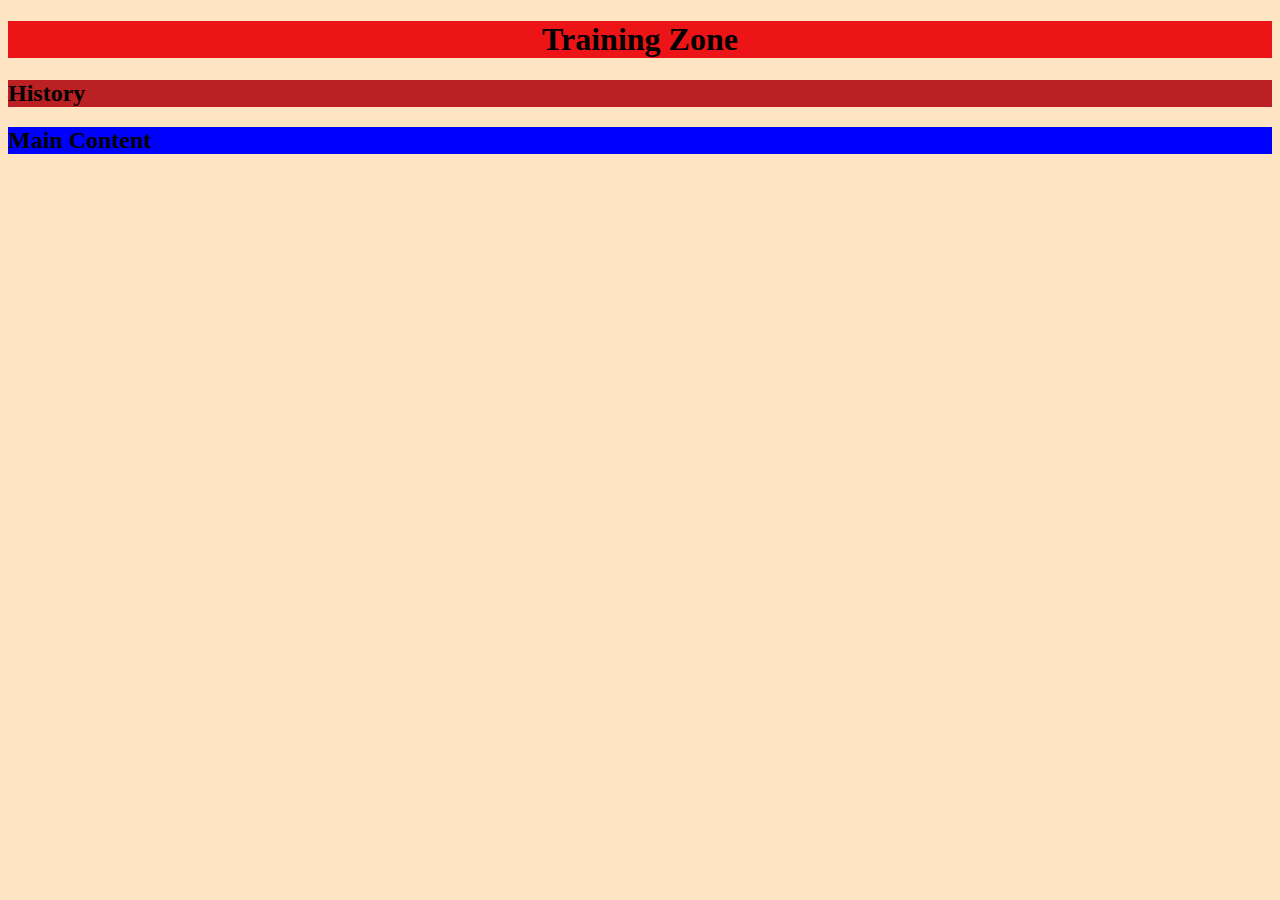
<file: index.html>
<!doctype html>
<html>
<head>

</head>

<body>
<div class="header">
  <h1>Training Zone</h1>
</div>

<div class="links">
  <h2>History</h2>
</div>
<div class="body">
  <h2>Main Content</h2>
  <meta charset="utf-8">
<!-- TemplateBeginEditable name="doctitle" -->
<title>Untitled Document</title>
<!-- TemplateEndEditable -->
<link href="css/asd.css" rel="stylesheet" type="text/css">
<!-- TemplateParam name="OptionalRegion1" type="boolean" value="true" -->
<!-- TemplateBeginEditable name="head" -->
<!-- TemplateEndEditable -->
</div>
</body>
</html>
</file>
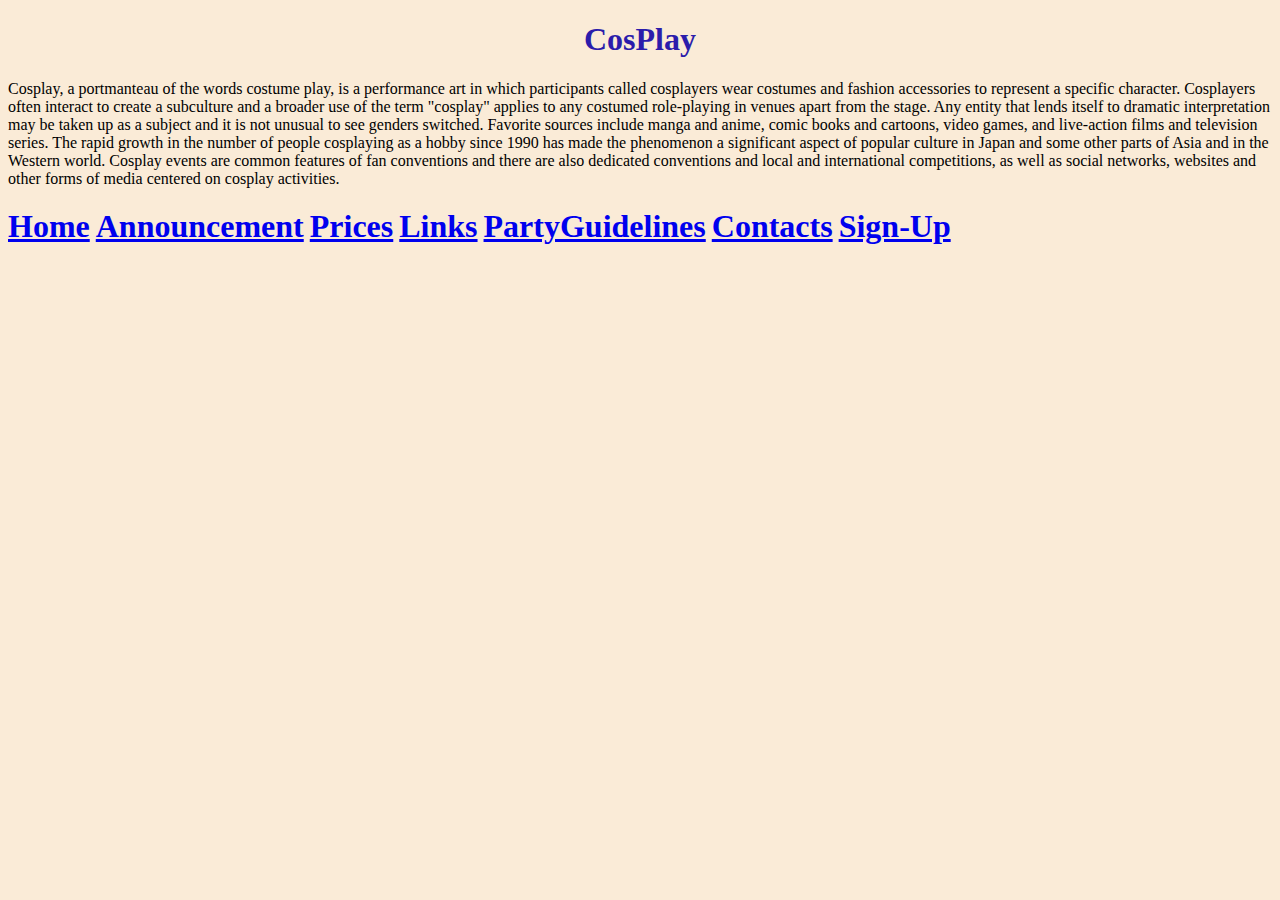
<file: template/Templates/index.html>
<!doctype html>
<html>
<link href="../asd.css" rel="stylesheet" type="text/css" />
<head>
<meta charset="utf-8">
<!-- TemplateBeginEditable name="doctitle" -->
<title>Untitled Document</title>
<!-- TemplateEndEditable -->
<!-- TemplateBeginEditable name="head" -->
<!-- TemplateEndEditable -->
</head>

<body>
<div id="Banner">
    <h1>CosPlay</h1>
   <p>Cosplay, a portmanteau of the words costume play, is a performance art in which participants called cosplayers wear costumes and fashion accessories to represent a specific character. Cosplayers often interact to create a subculture and a broader use of the term "cosplay" applies to any costumed role-playing in venues apart from the stage. Any entity that lends itself to dramatic interpretation may be taken up as a subject and it is not unusual to see genders switched. Favorite sources include manga and anime, comic books and cartoons, video games, and live-action films and television series.

The rapid growth in the number of people cosplaying as a hobby since 1990 has made the phenomenon a significant aspect of popular culture in Japan and some other parts of Asia and in the Western world. Cosplay events are common features of fan conventions and there are also dedicated conventions and local and international competitions, as well as social networks, websites and other forms of media centered on cosplay activities.
</p> 
</div>
<div id="Nav_Bar">
    <h2><a href="../home.html">Home</a>         <a href="../announcement.html">Announcement</a>     <a href="../prices.html">Prices</a>              <a href="../links.html">Links</a>     <a href="../party_guidelines.html">PartyGuidelines</a>         <a href="../contacts.html">Contacts</a>     <a href="../signup.html">Sign-Up</a> </h2>
</div>
<!-- TemplateBeginEditable name="EditRegion1" -->
<div id="Main_content">
  
</div>
<!-- TemplateEndEditable -->
</body>
</html>
</file>
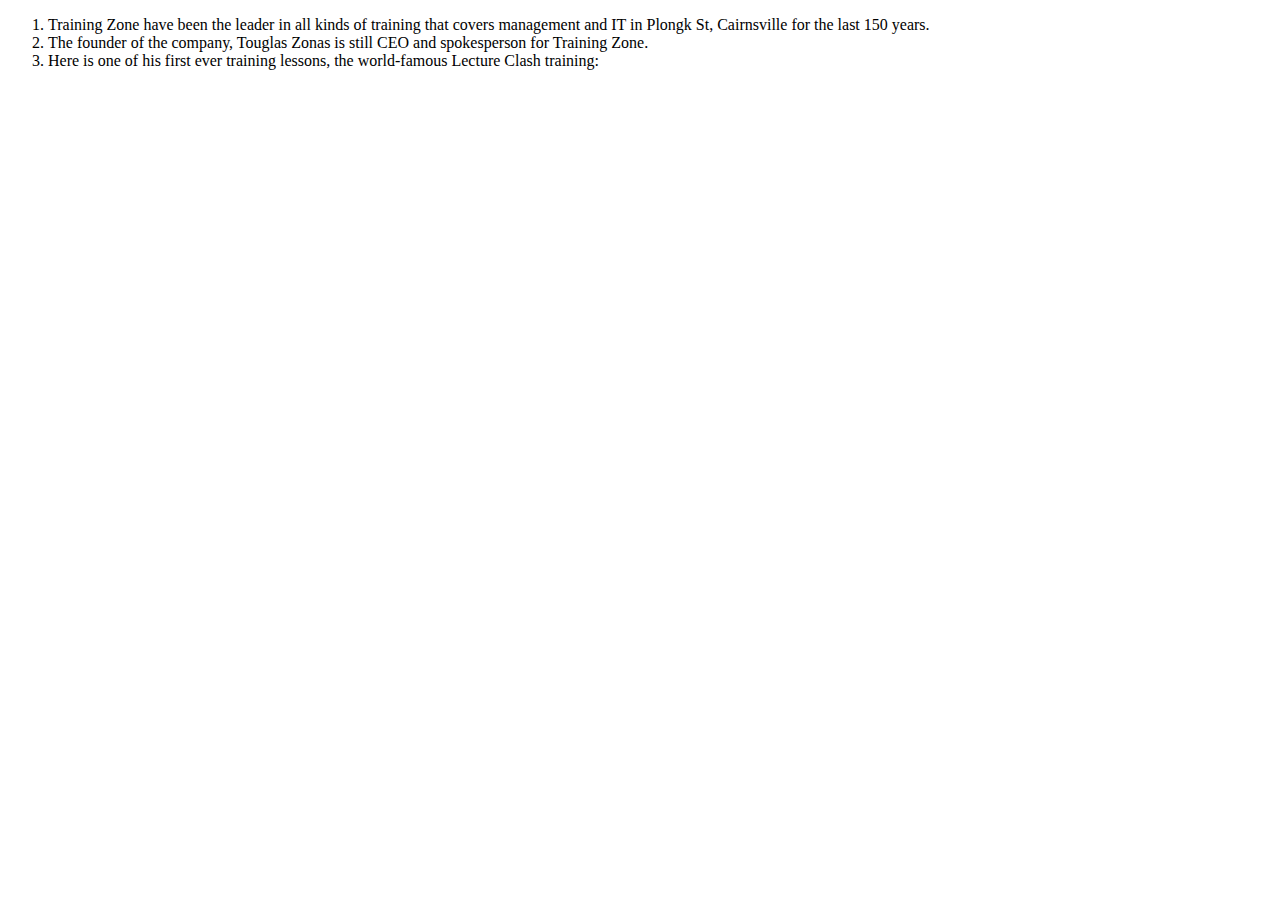
<file: contacts.html>
<!doctype html>
<html>
<head>
<meta charset="utf-8">
<title>contacts</title>
</head>

<body>
<ol><li>Training Zone have been the leader in all kinds of training that covers management and IT in Plongk St, Cairnsville for the last 150 years.</li><li> The founder of the company, Touglas Zonas is still CEO and spokesperson for Training Zone.</li><li> Here is one of his first ever training lessons, the world-famous Lecture Clash training:</li></ol>
</body>
</html>
</file>
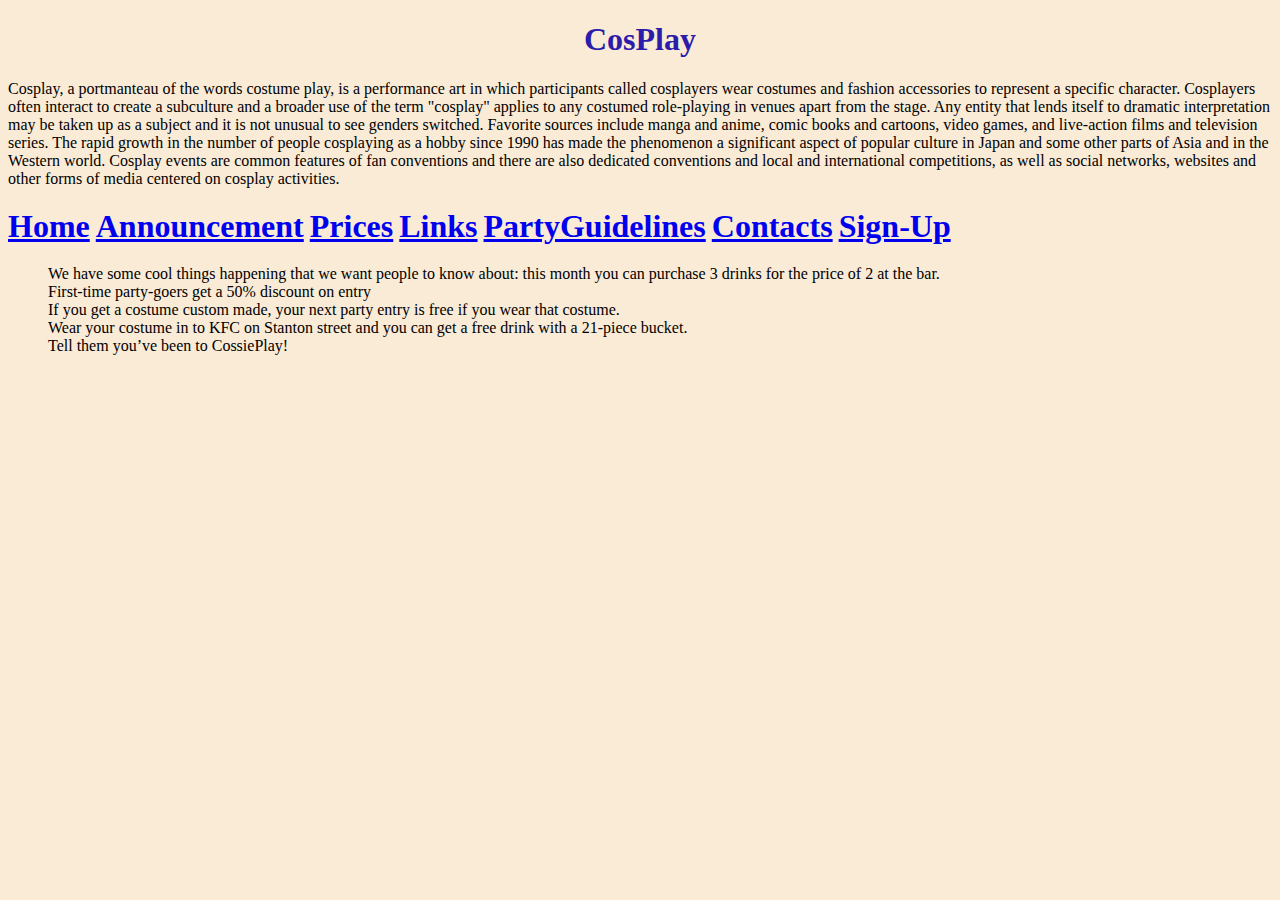
<file: template/announcement.html>
<!doctype html>
<html><!-- InstanceBegin template="/Templates/tz.dwt" codeOutsideHTMLIsLocked="false" -->
<link href="asd.css" rel="stylesheet" type="text/css" />
<head>
<meta charset="utf-8">
<!-- InstanceBeginEditable name="doctitle" -->
<title>Untitled Document</title>
<!-- InstanceEndEditable -->
<!-- InstanceBeginEditable name="head" -->
<!-- InstanceEndEditable -->
</head>

<body>
<div id="Banner">
    <h1>CosPlay</h1>
   <p>Cosplay, a portmanteau of the words costume play, is a performance art in which participants called cosplayers wear costumes and fashion accessories to represent a specific character. Cosplayers often interact to create a subculture and a broader use of the term "cosplay" applies to any costumed role-playing in venues apart from the stage. Any entity that lends itself to dramatic interpretation may be taken up as a subject and it is not unusual to see genders switched. Favorite sources include manga and anime, comic books and cartoons, video games, and live-action films and television series.

The rapid growth in the number of people cosplaying as a hobby since 1990 has made the phenomenon a significant aspect of popular culture in Japan and some other parts of Asia and in the Western world. Cosplay events are common features of fan conventions and there are also dedicated conventions and local and international competitions, as well as social networks, websites and other forms of media centered on cosplay activities.
</p> 
</div>
<div id="Nav_Bar">
    <h2><a href="home.html">Home</a>         <a href="announcement.html">Announcement</a>     <a href="prices.html">Prices</a>              <a href="links.html">Links</a>     <a href="party_guidelines.html">PartyGuidelines</a>         <a href="contacts.html">Contacts</a>     <a href="signup.html">Sign-Up</a> </h2>
</div>
<!-- InstanceBeginEditable name="EditRegion1" -->
<div id="Main_content">
  <ul>
  	We have some cool things happening that we want people to know about: this month you can purchase 3 drinks for the price of 2 at the bar.<br>
First-time party-goers get a 50% discount on entry<br>
If you get a costume custom made, your next party entry is free if you wear that costume.<br>
Wear your costume in to KFC on Stanton street and you can get a free drink with a 21-piece bucket.<br> Tell them you’ve been to CossiePlay!

  </ul>
</div>
<!-- InstanceEndEditable -->
</body>
<!-- InstanceEnd --></html>
</file>
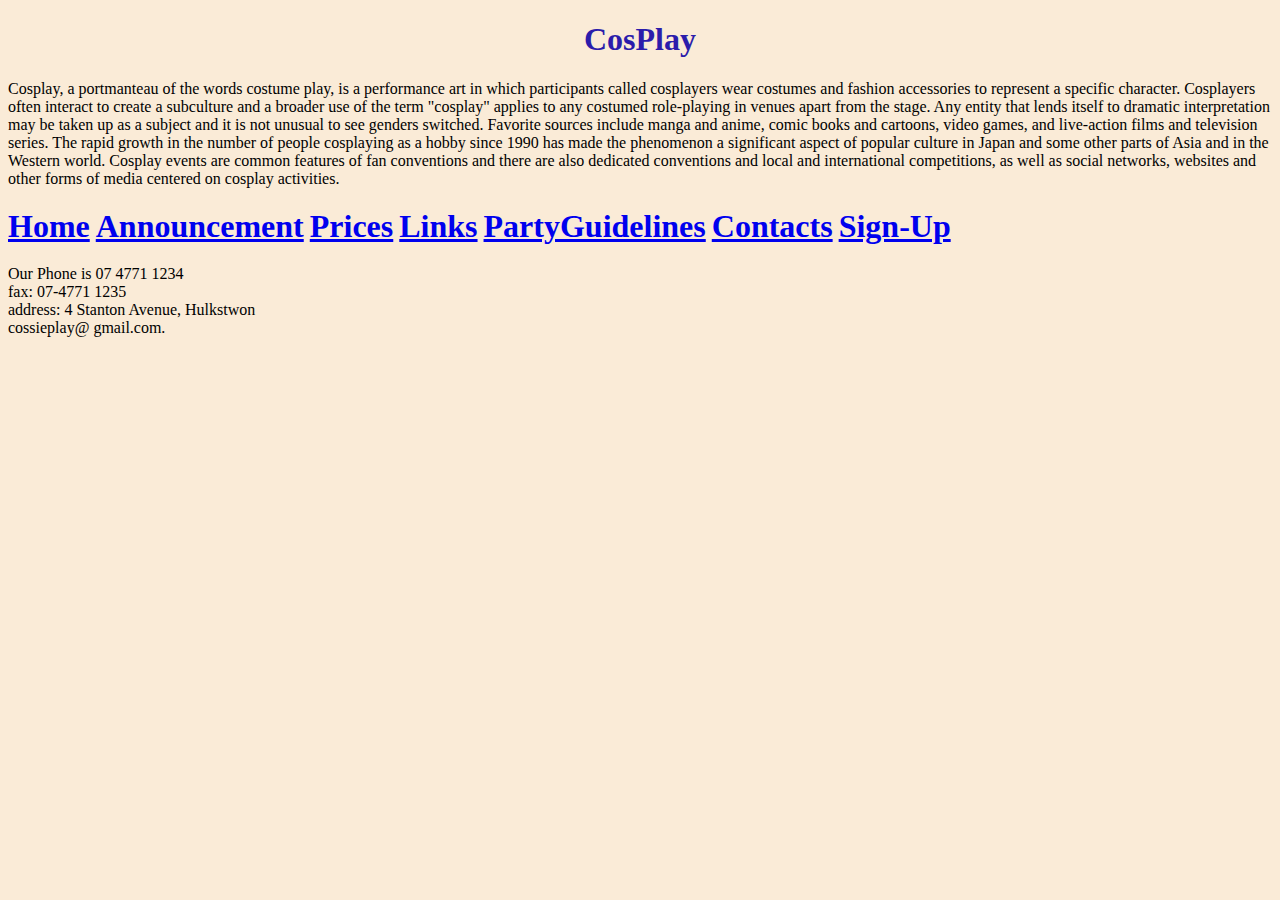
<file: template/contacts.html>
<!doctype html>
<html><!-- InstanceBegin template="/Templates/tz.dwt" codeOutsideHTMLIsLocked="false" -->
<link href="asd.css" rel="stylesheet" type="text/css" />
<head>
<meta charset="utf-8">
<!-- InstanceBeginEditable name="doctitle" -->
<title>Untitled Document</title>
<!-- InstanceEndEditable -->
<!-- InstanceBeginEditable name="head" -->
<!-- InstanceEndEditable -->
</head>

<body>
<div id="Banner">
    <h1>CosPlay</h1>
   <p>Cosplay, a portmanteau of the words costume play, is a performance art in which participants called cosplayers wear costumes and fashion accessories to represent a specific character. Cosplayers often interact to create a subculture and a broader use of the term "cosplay" applies to any costumed role-playing in venues apart from the stage. Any entity that lends itself to dramatic interpretation may be taken up as a subject and it is not unusual to see genders switched. Favorite sources include manga and anime, comic books and cartoons, video games, and live-action films and television series.

The rapid growth in the number of people cosplaying as a hobby since 1990 has made the phenomenon a significant aspect of popular culture in Japan and some other parts of Asia and in the Western world. Cosplay events are common features of fan conventions and there are also dedicated conventions and local and international competitions, as well as social networks, websites and other forms of media centered on cosplay activities.
</p> 
</div>
<div id="Nav_Bar">
    <h2><a href="home.html">Home</a>         <a href="announcement.html">Announcement</a>     <a href="prices.html">Prices</a>              <a href="links.html">Links</a>     <a href="party_guidelines.html">PartyGuidelines</a>         <a href="contacts.html">Contacts</a>     <a href="signup.html">Sign-Up</a> </h2>
</div>
<!-- InstanceBeginEditable name="EditRegion1" -->
<div id="Main_content">
  <p>Our Phone is 07 4771 1234<br>
fax: 07-4771 1235<br>
address: 4 Stanton Avenue, Hulkstwon<br>
 cossieplay@ gmail.com.

</p>
</div>
<!-- InstanceEndEditable -->
</body>
<!-- InstanceEnd --></html>
</file>
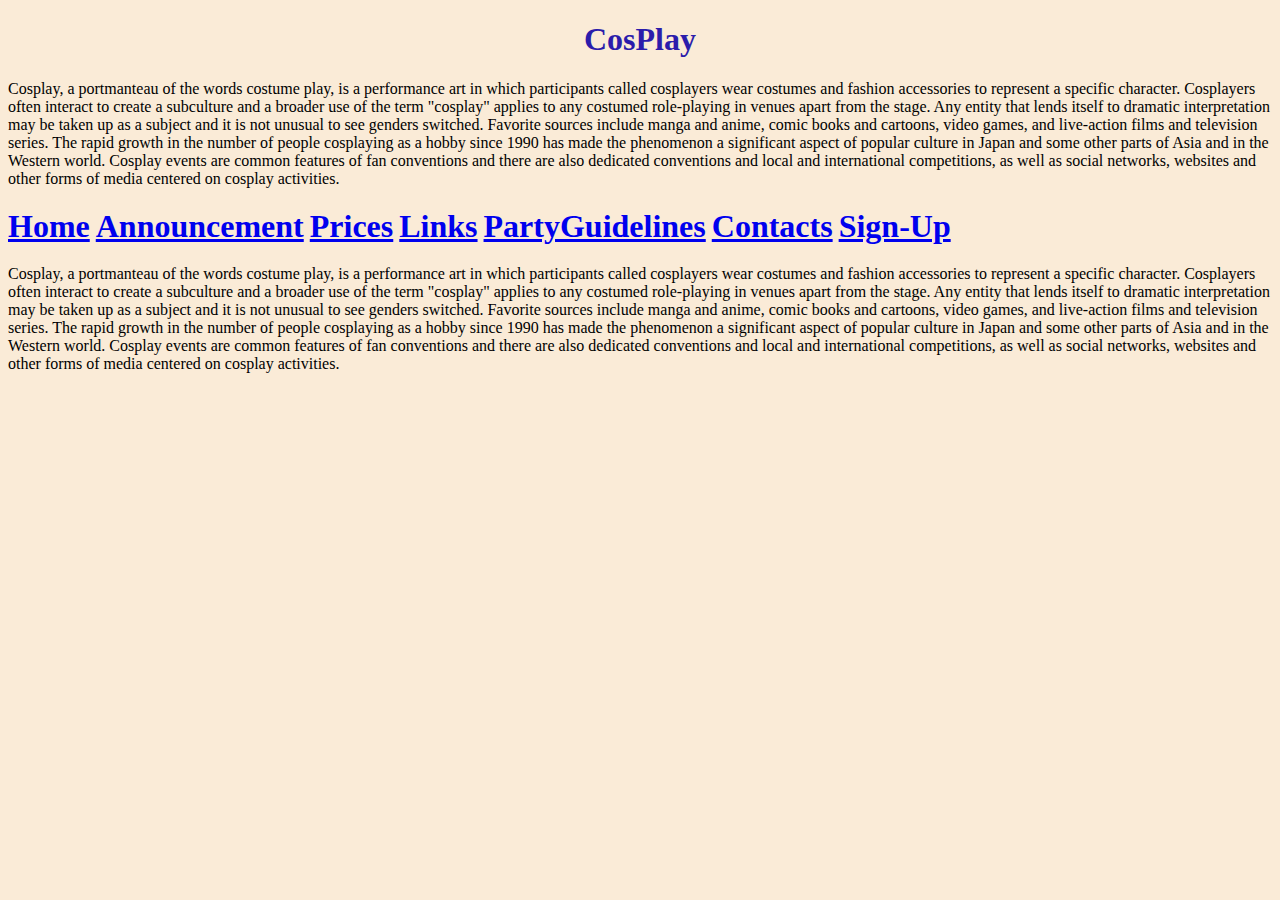
<file: template/cosplay.html>
<!doctype html>
<html><!-- InstanceBegin template="/Templates/tz.dwt" codeOutsideHTMLIsLocked="false" -->
<link href="asd.css" rel="stylesheet" type="text/css" />
<head>
<meta charset="utf-8">
<!-- InstanceBeginEditable name="doctitle" -->
<title>Untitled Document</title>
<!-- InstanceEndEditable -->
<!-- InstanceBeginEditable name="head" -->
<!-- InstanceEndEditable -->
</head>

<body>
<div id="Banner">
    <h1>CosPlay</h1>
   <p>Cosplay, a portmanteau of the words costume play, is a performance art in which participants called cosplayers wear costumes and fashion accessories to represent a specific character. Cosplayers often interact to create a subculture and a broader use of the term "cosplay" applies to any costumed role-playing in venues apart from the stage. Any entity that lends itself to dramatic interpretation may be taken up as a subject and it is not unusual to see genders switched. Favorite sources include manga and anime, comic books and cartoons, video games, and live-action films and television series.

The rapid growth in the number of people cosplaying as a hobby since 1990 has made the phenomenon a significant aspect of popular culture in Japan and some other parts of Asia and in the Western world. Cosplay events are common features of fan conventions and there are also dedicated conventions and local and international competitions, as well as social networks, websites and other forms of media centered on cosplay activities.
</p> 
</div>
<div id="Nav_Bar">
    <h2><a href="home.html">Home</a>         <a href="announcement.html">Announcement</a>     <a href="prices.html">Prices</a>              <a href="links.html">Links</a>     <a href="party_guidelines.html">PartyGuidelines</a>         <a href="contacts.html">Contacts</a>     <a href="signup.html">Sign-Up</a> </h2>
</div>
<!-- InstanceBeginEditable name="EditRegion1" -->
<div id="Main_content">
  <p>Cosplay, a portmanteau of the words costume play, is a performance art in which participants called cosplayers wear costumes and fashion accessories to represent a specific character. Cosplayers often interact to create a subculture and a broader use of the term "cosplay" applies to any costumed role-playing in venues apart from the stage. Any entity that lends itself to dramatic interpretation may be taken up as a subject and it is not unusual to see genders switched. Favorite sources include manga and anime, comic books and cartoons, video games, and live-action films and television series.

The rapid growth in the number of people cosplaying as a hobby since 1990 has made the phenomenon a significant aspect of popular culture in Japan and some other parts of Asia and in the Western world. Cosplay events are common features of fan conventions and there are also dedicated conventions and local and international competitions, as well as social networks, websites and other forms of media centered on cosplay activities.
</p>
</div>
<!-- InstanceEndEditable -->
</body>
<!-- InstanceEnd --></html>
</file>
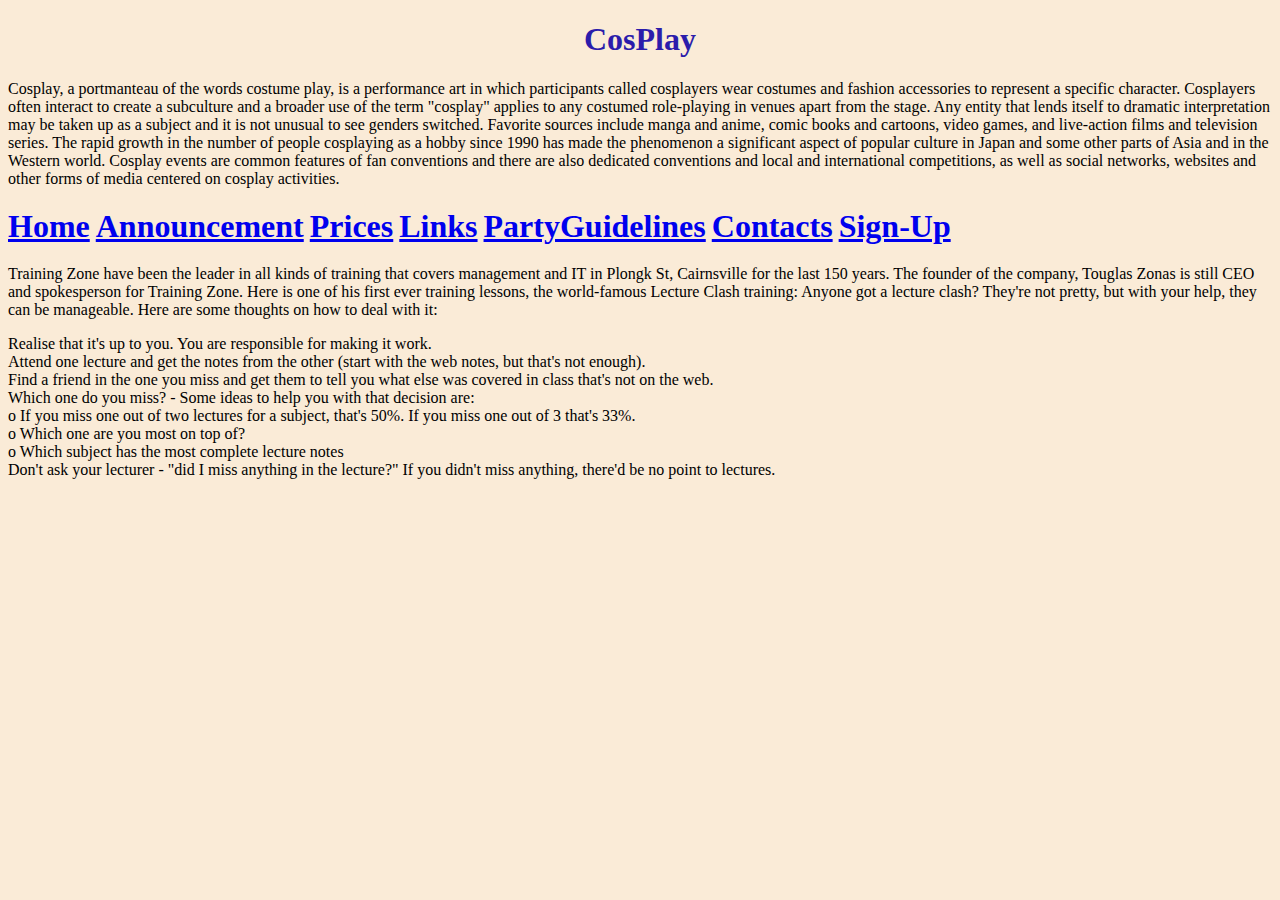
<file: template/history.html>
<!doctype html>
<html><!-- InstanceBegin template="/Templates/tz.dwt" codeOutsideHTMLIsLocked="false" -->
<link href="asd.css" rel="stylesheet" type="text/css" />
<head>
<meta charset="utf-8">
<!-- InstanceBeginEditable name="doctitle" -->
<title>Untitled Document</title>
<!-- InstanceEndEditable -->
<!-- InstanceBeginEditable name="head" -->
<!-- InstanceEndEditable -->
</head>

<body>
<div id="Banner">
    <h1>CosPlay</h1>
   <p>Cosplay, a portmanteau of the words costume play, is a performance art in which participants called cosplayers wear costumes and fashion accessories to represent a specific character. Cosplayers often interact to create a subculture and a broader use of the term "cosplay" applies to any costumed role-playing in venues apart from the stage. Any entity that lends itself to dramatic interpretation may be taken up as a subject and it is not unusual to see genders switched. Favorite sources include manga and anime, comic books and cartoons, video games, and live-action films and television series.

The rapid growth in the number of people cosplaying as a hobby since 1990 has made the phenomenon a significant aspect of popular culture in Japan and some other parts of Asia and in the Western world. Cosplay events are common features of fan conventions and there are also dedicated conventions and local and international competitions, as well as social networks, websites and other forms of media centered on cosplay activities.
</p> 
</div>
<div id="Nav_Bar">
    <h2><a href="home.html">Home</a>         <a href="announcement.html">Announcement</a>     <a href="prices.html">Prices</a>              <a href="links.html">Links</a>     <a href="party_guidelines.html">PartyGuidelines</a>         <a href="contacts.html">Contacts</a>     <a href="signup.html">Sign-Up</a> </h2>
</div>
<!-- InstanceBeginEditable name="EditRegion1" -->
<div id="Main_content">
  <p>Training Zone have been the leader in all kinds of training that covers management and IT in Plongk St, Cairnsville for the last 150 years. The founder of the company, Touglas Zonas is still CEO and spokesperson for Training Zone. Here is one of his first ever training lessons, the world-famous Lecture Clash training:
Anyone got a lecture clash? They're not pretty, but with your help, they can be manageable. Here are some thoughts on how to deal with it: 
	 <li> Realise that it's up to you. You are responsible for making it work. </li>
<li> Attend one lecture and get the notes from the other (start with the web notes, but that's not enough). </li>
<li>Find a friend in the one you miss and get them to tell you what else was covered in class that's not on the web. </li>
	  <li> Which one do you miss? - Some ideas to help you with that decision are: </li>
o	If you miss one out of two lectures for a subject, that's 50%. If you miss one out of 3 that's 33%. <br>
o	Which one are you most on top of? <br>
o	Which subject has the most complete lecture notes
<li> Don't ask your lecturer - "did I miss anything in the lecture?" If you didn't miss anything, there'd be no point to lectures.</li>

	</p>
</div>
<!-- InstanceEndEditable -->
</body>
<!-- InstanceEnd --></html>
</file>
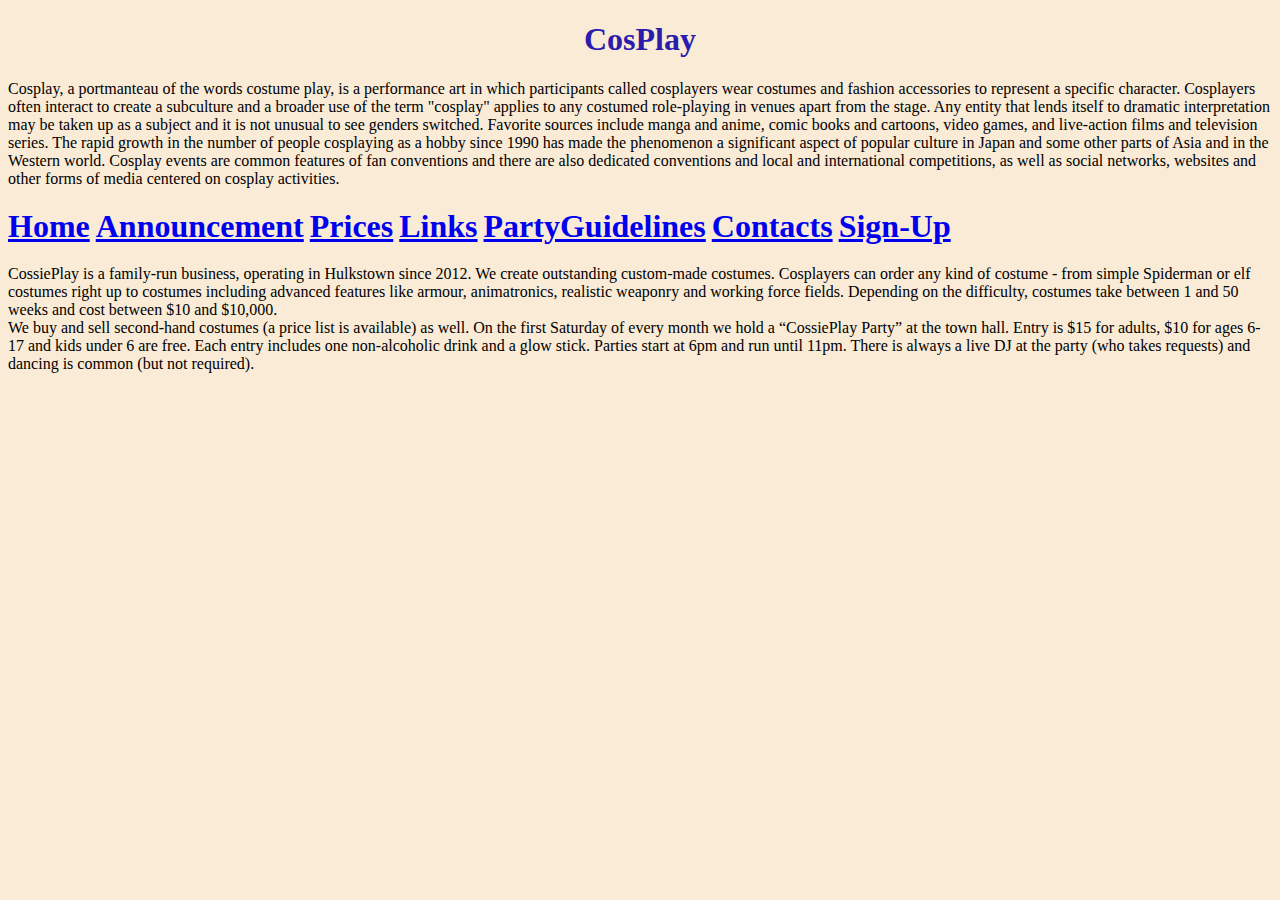
<file: template/home.html>
<!doctype html>
<html><!-- InstanceBegin template="/Templates/tz.dwt" codeOutsideHTMLIsLocked="false" -->
<link href="asd.css" rel="stylesheet" type="text/css" />
<head>
<meta charset="utf-8">
<!-- InstanceBeginEditable name="doctitle" -->
<title>Untitled Document</title>
<!-- InstanceEndEditable -->
<!-- InstanceBeginEditable name="head" -->
<!-- InstanceEndEditable -->
</head>

<body>
<div id="Banner">
    <h1>CosPlay</h1>
   <p>Cosplay, a portmanteau of the words costume play, is a performance art in which participants called cosplayers wear costumes and fashion accessories to represent a specific character. Cosplayers often interact to create a subculture and a broader use of the term "cosplay" applies to any costumed role-playing in venues apart from the stage. Any entity that lends itself to dramatic interpretation may be taken up as a subject and it is not unusual to see genders switched. Favorite sources include manga and anime, comic books and cartoons, video games, and live-action films and television series.

The rapid growth in the number of people cosplaying as a hobby since 1990 has made the phenomenon a significant aspect of popular culture in Japan and some other parts of Asia and in the Western world. Cosplay events are common features of fan conventions and there are also dedicated conventions and local and international competitions, as well as social networks, websites and other forms of media centered on cosplay activities.
</p> 
</div>
<div id="Nav_Bar">
    <h2><a href="home.html">Home</a>         <a href="announcement.html">Announcement</a>     <a href="prices.html">Prices</a>              <a href="links.html">Links</a>     <a href="party_guidelines.html">PartyGuidelines</a>         <a href="contacts.html">Contacts</a>     <a href="signup.html">Sign-Up</a> </h2>
</div>
<!-- InstanceBeginEditable name="EditRegion1" -->
<div id="Main_content">
  <p>CossiePlay is a family-run business, operating in Hulkstown since 2012. We create outstanding custom-made costumes. Cosplayers can order any kind of costume - from simple Spiderman or elf costumes right up to costumes including advanced features like armour, animatronics, realistic weaponry and working force fields. Depending on the difficulty, costumes take between 1 and 50 weeks and cost between $10 and $10,000.<br>
We buy and sell second-hand costumes (a price list is available) as well.
On the first Saturday of every month we hold a “CossiePlay Party” at the town hall. Entry is $15 for adults, $10 for ages 6-17 and kids under 6 are free. Each entry includes one non-alcoholic drink and a glow stick. Parties start at 6pm and run until 11pm. There is always a live DJ at the party (who takes requests) and dancing is common (but not required). 
</p>
</div>
<!-- InstanceEndEditable -->
</body>
<!-- InstanceEnd --></html>
</file>
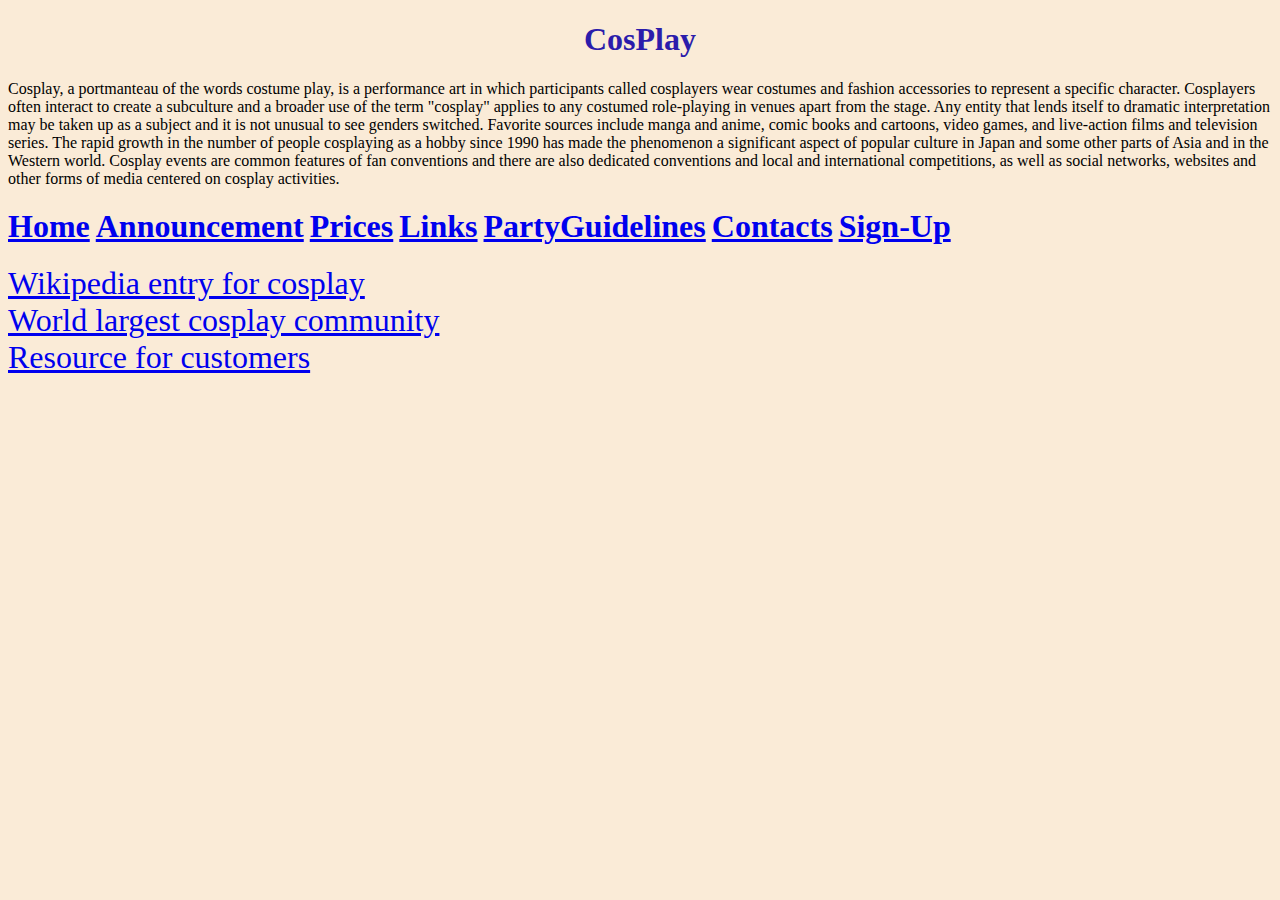
<file: template/links.html>
<!doctype html>
<html><!-- InstanceBegin template="/Templates/tz.dwt" codeOutsideHTMLIsLocked="false" -->
<link href="asd.css" rel="stylesheet" type="text/css" />
<head>
<meta charset="utf-8">
<!-- InstanceBeginEditable name="doctitle" -->
<title>Untitled Document</title>
<!-- InstanceEndEditable -->
<!-- InstanceBeginEditable name="head" -->
<!-- InstanceEndEditable -->
</head>

<body>
<div id="Banner">
    <h1>CosPlay</h1>
   <p>Cosplay, a portmanteau of the words costume play, is a performance art in which participants called cosplayers wear costumes and fashion accessories to represent a specific character. Cosplayers often interact to create a subculture and a broader use of the term "cosplay" applies to any costumed role-playing in venues apart from the stage. Any entity that lends itself to dramatic interpretation may be taken up as a subject and it is not unusual to see genders switched. Favorite sources include manga and anime, comic books and cartoons, video games, and live-action films and television series.

The rapid growth in the number of people cosplaying as a hobby since 1990 has made the phenomenon a significant aspect of popular culture in Japan and some other parts of Asia and in the Western world. Cosplay events are common features of fan conventions and there are also dedicated conventions and local and international competitions, as well as social networks, websites and other forms of media centered on cosplay activities.
</p> 
</div>
<div id="Nav_Bar">
    <h2><a href="home.html">Home</a>         <a href="announcement.html">Announcement</a>     <a href="prices.html">Prices</a>              <a href="links.html">Links</a>     <a href="party_guidelines.html">PartyGuidelines</a>         <a href="contacts.html">Contacts</a>     <a href="signup.html">Sign-Up</a> </h2>
</div>
<!-- InstanceBeginEditable name="EditRegion1" -->
<div id="Main_content">
  
	<a href="https://en.wikipedia.org/wiki/Cosplay">Wikipedia entry for cosplay</a> <br>
<a href="http://www.cosplay.com ">World largest cosplay community</a><br>
<a href=" cosplaytutorial.com/index.php">Resource for customers</a>

</div>
<!-- InstanceEndEditable -->
</body>
<!-- InstanceEnd --></html>
</file>
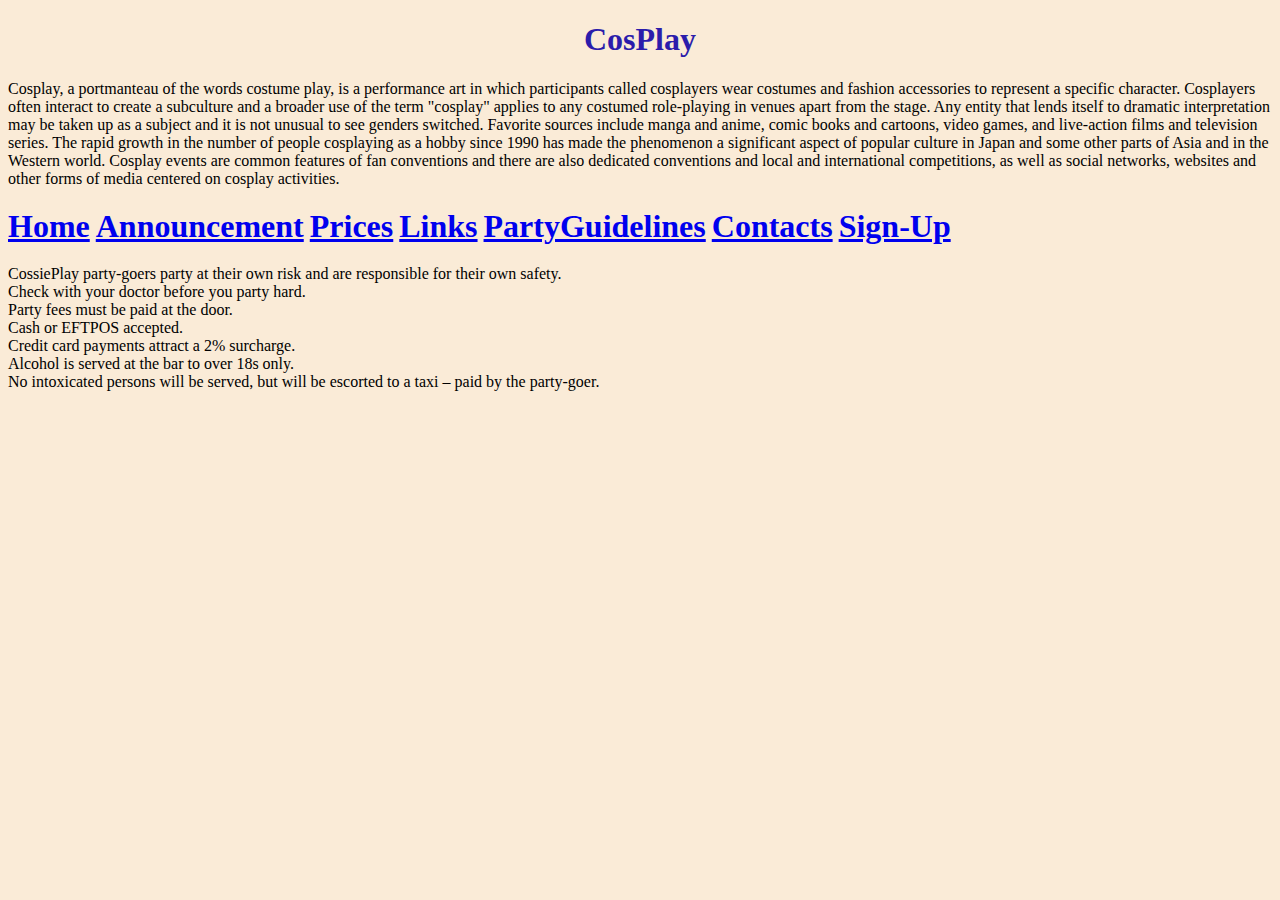
<file: template/party_guidelines.html>
<!doctype html>
<html><!-- InstanceBegin template="/Templates/tz.dwt" codeOutsideHTMLIsLocked="false" -->
<link href="asd.css" rel="stylesheet" type="text/css" />
<head>
<meta charset="utf-8">
<!-- InstanceBeginEditable name="doctitle" -->
<title>Untitled Document</title>
<!-- InstanceEndEditable -->
<!-- InstanceBeginEditable name="head" -->
<!-- InstanceEndEditable -->
</head>

<body>
<div id="Banner">
    <h1>CosPlay</h1>
   <p>Cosplay, a portmanteau of the words costume play, is a performance art in which participants called cosplayers wear costumes and fashion accessories to represent a specific character. Cosplayers often interact to create a subculture and a broader use of the term "cosplay" applies to any costumed role-playing in venues apart from the stage. Any entity that lends itself to dramatic interpretation may be taken up as a subject and it is not unusual to see genders switched. Favorite sources include manga and anime, comic books and cartoons, video games, and live-action films and television series.

The rapid growth in the number of people cosplaying as a hobby since 1990 has made the phenomenon a significant aspect of popular culture in Japan and some other parts of Asia and in the Western world. Cosplay events are common features of fan conventions and there are also dedicated conventions and local and international competitions, as well as social networks, websites and other forms of media centered on cosplay activities.
</p> 
</div>
<div id="Nav_Bar">
    <h2><a href="home.html">Home</a>         <a href="announcement.html">Announcement</a>     <a href="prices.html">Prices</a>              <a href="links.html">Links</a>     <a href="party_guidelines.html">PartyGuidelines</a>         <a href="contacts.html">Contacts</a>     <a href="signup.html">Sign-Up</a> </h2>
</div>
<!-- InstanceBeginEditable name="EditRegion1" -->
<div id="Main_content">
  <p>CossiePlay party-goers party at their own risk and are responsible for their own safety.<br> Check with your doctor before you party hard.<br>
Party fees must be paid at the door.<br> Cash or EFTPOS accepted. <br>Credit card payments attract a 2% surcharge.<br> Alcohol is served at the bar to over 18s only.<br> No intoxicated persons will be served, but will be escorted to a taxi – paid by the party-goer. 
</p>
</div>
<!-- InstanceEndEditable -->
</body>
<!-- InstanceEnd --></html>
</file>
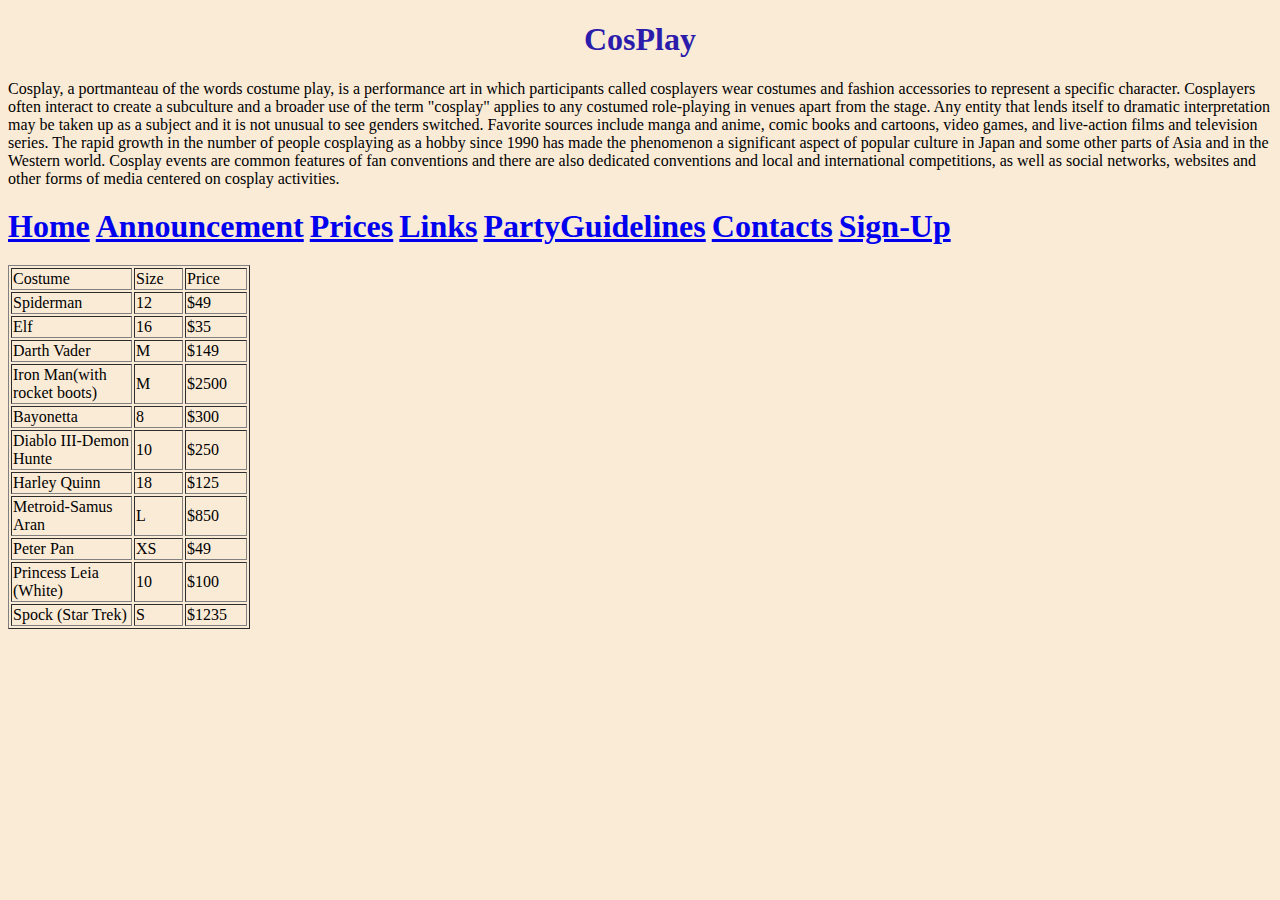
<file: template/prices.html>
<!doctype html>
<html><!-- InstanceBegin template="/Templates/tz.dwt" codeOutsideHTMLIsLocked="false" -->
<link href="asd.css" rel="stylesheet" type="text/css" />
<head>
<meta charset="utf-8">
<!-- InstanceBeginEditable name="doctitle" -->
<title>Untitled Document</title>
<!-- InstanceEndEditable -->
<!-- InstanceBeginEditable name="head" -->
<!-- InstanceEndEditable -->
</head>

<body>
<div id="Banner">
    <h1>CosPlay</h1>
   <p>Cosplay, a portmanteau of the words costume play, is a performance art in which participants called cosplayers wear costumes and fashion accessories to represent a specific character. Cosplayers often interact to create a subculture and a broader use of the term "cosplay" applies to any costumed role-playing in venues apart from the stage. Any entity that lends itself to dramatic interpretation may be taken up as a subject and it is not unusual to see genders switched. Favorite sources include manga and anime, comic books and cartoons, video games, and live-action films and television series.

The rapid growth in the number of people cosplaying as a hobby since 1990 has made the phenomenon a significant aspect of popular culture in Japan and some other parts of Asia and in the Western world. Cosplay events are common features of fan conventions and there are also dedicated conventions and local and international competitions, as well as social networks, websites and other forms of media centered on cosplay activities.
</p> 
</div>
<div id="Nav_Bar">
    <h2><a href="home.html">Home</a>         <a href="announcement.html">Announcement</a>     <a href="prices.html">Prices</a>              <a href="links.html">Links</a>     <a href="party_guidelines.html">PartyGuidelines</a>         <a href="contacts.html">Contacts</a>     <a href="signup.html">Sign-Up</a> </h2>
</div>
<!-- InstanceBeginEditable name="EditRegion1" -->
<div id="Main_content"><table width="242" border="1">
  <tbody>
    <tr>
      <td width="117">Costume</td>
      <td width="45">Size</td>
      <td width="58">Price</td>
    </tr>
    <tr>
      <td>Spiderman</td>
      <td>12</td>
      <td>$49</td>
    </tr>
    <tr>
      <td>Elf</td>
      <td>16</td>
      <td>$35</td>
    </tr>
    <tr>
      <td>Darth Vader</td>
      <td>M</td>
      <td>$149</td>
    </tr>
    <tr>
      <td>Iron Man(with rocket boots)</td>
      <td>M</td>
      <td>$2500</td>
    </tr>
    <tr>
      <td>Bayonetta</td>
      <td>8</td>
      <td>$300</td>
    </tr>
    <tr>
      <td>Diablo III-Demon Hunte</td>
      <td>10</td>
      <td>$250</td>
    </tr>
    <tr>
      <td>Harley Quinn</td>
      <td>18</td>
      <td>$125</td>
    </tr>
    <tr>
      <td>Metroid-Samus Aran</td>
      <td>L</td>
      <td>$850</td>
    </tr>
    <tr>
      <td>Peter Pan</td>
      <td>XS</td>
      <td>$49</td>
    </tr>
    <tr>
      <td>Princess Leia (White)</td>
      <td>10</td>
      <td>$100</td>
    </tr>
    <tr>
      <td>Spock (Star Trek)</td>
      <td>S</td>
      <td>$1235</td>
    </tr>
  </tbody>
</table>

  <p>&nbsp;</p>
</div>
<!-- InstanceEndEditable -->
</body>
<!-- InstanceEnd --></html>
</file>
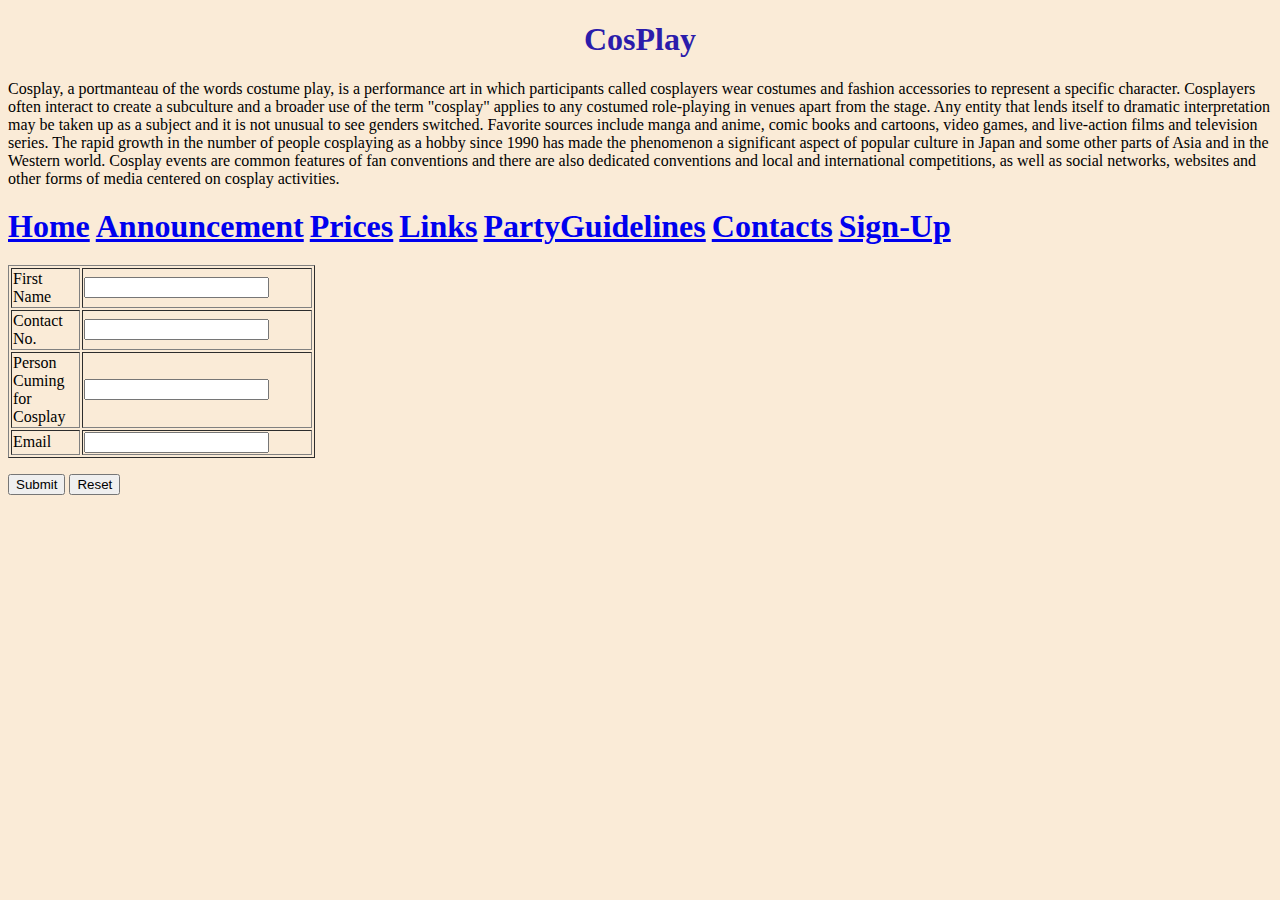
<file: template/signup.html>
<!doctype html>
<html><!-- InstanceBegin template="/Templates/tz.dwt" codeOutsideHTMLIsLocked="false" -->
<link href="asd.css" rel="stylesheet" type="text/css" />
<head>
<meta charset="utf-8">
<!-- InstanceBeginEditable name="doctitle" -->
<title>Untitled Document</title>
<!-- InstanceEndEditable -->
<!-- InstanceBeginEditable name="head" -->
<!-- InstanceEndEditable -->
</head>

<body>
<div id="Banner">
    <h1>CosPlay</h1>
   <p>Cosplay, a portmanteau of the words costume play, is a performance art in which participants called cosplayers wear costumes and fashion accessories to represent a specific character. Cosplayers often interact to create a subculture and a broader use of the term "cosplay" applies to any costumed role-playing in venues apart from the stage. Any entity that lends itself to dramatic interpretation may be taken up as a subject and it is not unusual to see genders switched. Favorite sources include manga and anime, comic books and cartoons, video games, and live-action films and television series.

The rapid growth in the number of people cosplaying as a hobby since 1990 has made the phenomenon a significant aspect of popular culture in Japan and some other parts of Asia and in the Western world. Cosplay events are common features of fan conventions and there are also dedicated conventions and local and international competitions, as well as social networks, websites and other forms of media centered on cosplay activities.
</p> 
</div>
<div id="Nav_Bar">
    <h2><a href="home.html">Home</a>         <a href="announcement.html">Announcement</a>     <a href="prices.html">Prices</a>              <a href="links.html">Links</a>     <a href="party_guidelines.html">PartyGuidelines</a>         <a href="contacts.html">Contacts</a>     <a href="signup.html">Sign-Up</a> </h2>
</div>
<!-- InstanceBeginEditable name="EditRegion1" -->
<div id="Main_content">
  
  <table width="307" border="1">
    <tbody>
      <tr>
        <td width="40">First Name</td>
        <td width="144"><input type="text" name="textfield" id="textfield"></td>
      </tr>
      <tr>
        <td>Contact No.</td>
        <td><input type="number" name="number" id="number"></td>
      </tr>
      <tr>
        <td>Person Cuming for Cosplay</td>
        <td><input type="number" name="number2" id="number2"></td>
      </tr>
      <tr>
        <td>Email</td>
        <td><input type="email" name="email" id="email"></td>
      </tr>
    </tbody>
  </table>
  <p>
    <input type="submit" name="submit" id="submit" value="Submit">
    <input type="reset" name="reset" id="reset" value="Reset">
  </p>
  <p>&nbsp;</p>
  <p>&nbsp;</p>
</form>

</div>
<!-- InstanceEndEditable -->
</body>
<!-- InstanceEnd --></html>
</file>
<file: css/asd.css>
@charset "utf-8";
/* CSS Document */
.header
{text-align: center;background-color:#EC1417;}
.body
{background-color: blue;}
.links
{text-align:left;background-color: #BB2023;}
body
{background-color: bisque;}
</file>
<file: template/asd.css>
@charset "utf-8";
/* CSS Document */
h1{
	text-align: center;
	color: #2B1CAB;
}
.header
{text-align: center;background-color:#EC1417;}
.body
{text-align: center; background-color: red;}
.links
{text-align:left;background-color: #280BE4;font-size: 20px;}
body
{background-color: antiquewhite;}
form{
table-layout: auto;
}
a {
	font-size: xx-large;
}
</file>
